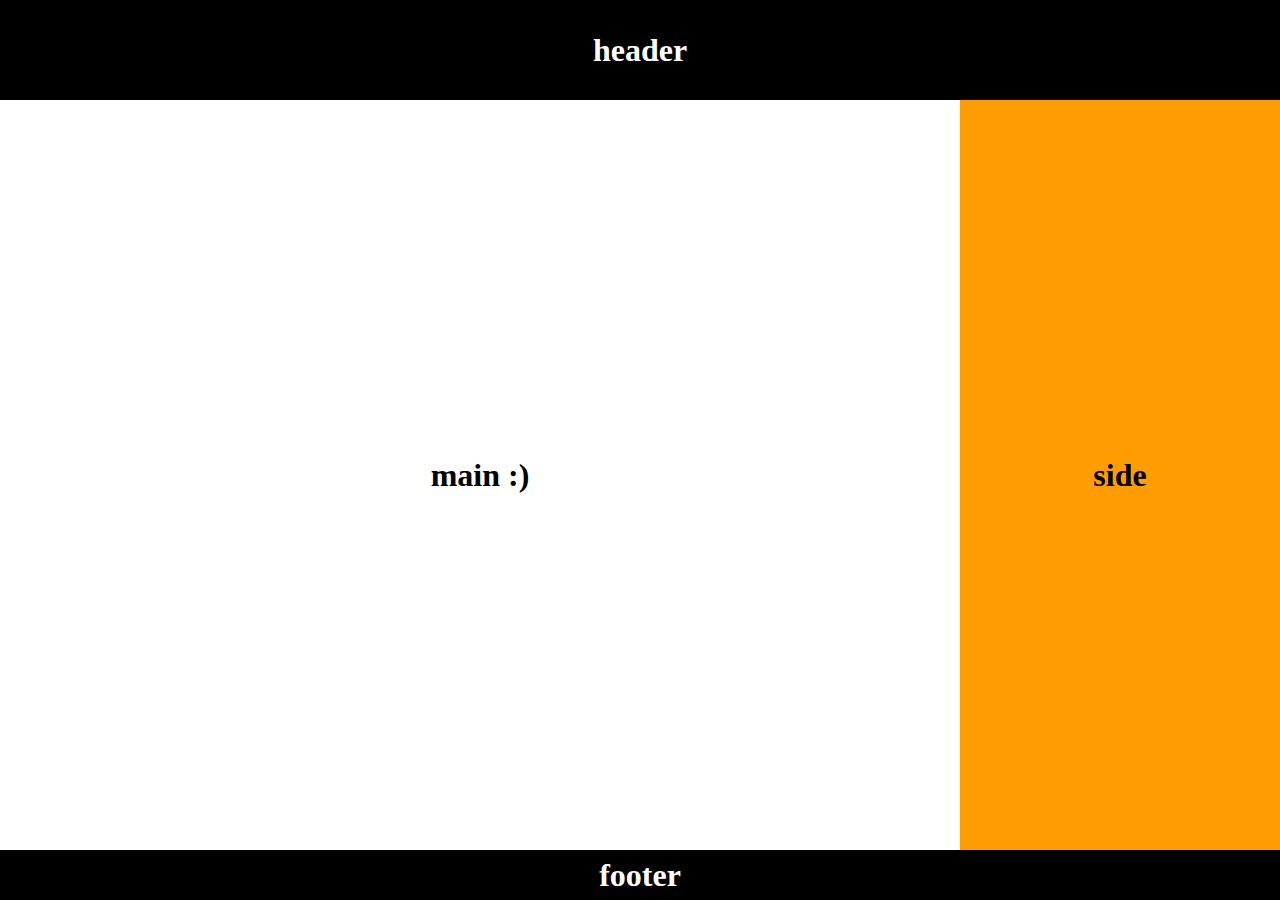
<file: demo/page/index.html>
<!DOCTYPE html>
<html lang="en">
  <head>
    <meta charset="UTF-8" />
    <meta http-equiv="X-UA-Compatible" content="IE=edge" />
    <meta name="viewport" content="width=device-width, initial-scale=1.0" />
    <link rel="stylesheet" href="index.css" />
    <title>Document</title>
  </head>
  <body>
    <header>header</header>
    <main>main :)</main>
    <aside>side</aside>
    <footer>footer</footer>
  </body>
</html>
</file>
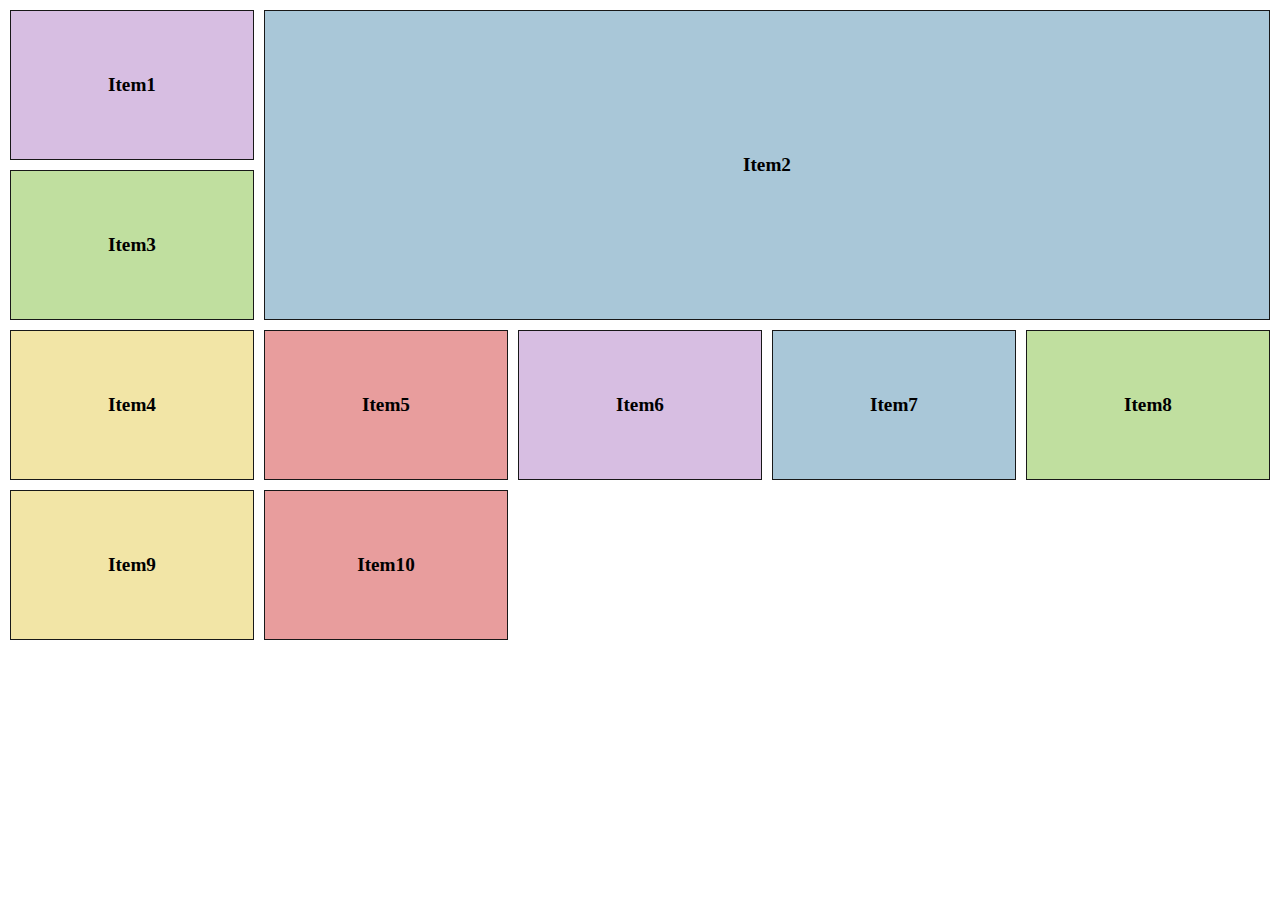
<file: video_code/grid.html>
<!DOCTYPE html>
<html lang="en">
  <head>
    <meta charset="UTF-8" />
    <meta http-equiv="X-UA-Compatible" content="IE=edge" />
    <meta name="viewport" content="width=device-width, initial-scale=1.0" />
    <link rel="stylesheet" href="basic-style.css" />
    <link rel="stylesheet" href="grid.css" />
    <title>CSS Grid Example</title>
  </head>
  <body>
    <div class="container">
      <div class="item color1">Item1</div>
      <div class="item item2 color2">Item2</div>
      <div class="item color3">Item3</div>
      <div class="item color4">Item4</div>
      <div class="item color5">Item5</div>
      <div class="item color1">Item6</div>
      <div class="item color2">Item7</div>
      <div class="item color3">Item8</div>
      <div class="item color4">Item9</div>
      <div class="item color5">Item10</div>
    </div>
  </body>
</html>
</file>
<file: demo/page/index.css>
body {
  font-size: 2rem;
  font-weight: bold;
}

header,
main,
aside,
footer {
  display: flex;
  justify-content: center;
  align-items: center;
}

header {
  background-color: black;
  color: white;
}

main {
}

aside {
  background-color: #ff9d00;
}

footer {
  background-color: black;
  color: white;
}

body {
  width: 100vw;
  height: 100vh;
  margin: 0;
  display: grid;
  grid-template-columns: 3fr 1fr;
  grid-template-rows: 100px auto 50px;
  grid-template-areas: 'header header' 'main side' 'footer footer';
}

header {
  grid-area: header;
}

main {
  grid-area: main;
}

aside {
  grid-area: side;
}

footer {
  grid-area: footer;
}
</file>
<file: video_code/basic-style.css>
* {
  box-sizing: border-box;
}

body {
  width: 100vw;
  height: 100vh;
  margin: 0;
}

.item {
  display: flex;
  justify-content: center;
  align-items: center;
  border: 1px solid #181818;
  font-size: 1.2rem;
  font-weight: bold;
}

.color1 {
  background-color: #d7bee2;
}
.color2 {
  background-color: #a9c7d8;
}
.color3 {
  background-color: #c0df9f;
}
.color4 {
  background-color: #f2e5a6;
}
.color5 {
  background-color: #e89d9d;
}
</file>
<file: video_code/grid.css>
.container {
  display: grid;
  padding: 10px;
  grid-template-columns: repeat(5, 1fr);
  grid-auto-rows: minmax(150px, auto);
  grid-gap: 10px;
}

.item2 {
  grid-column: 2 / -1;
  grid-row: 1 / 3;
}
</file>
